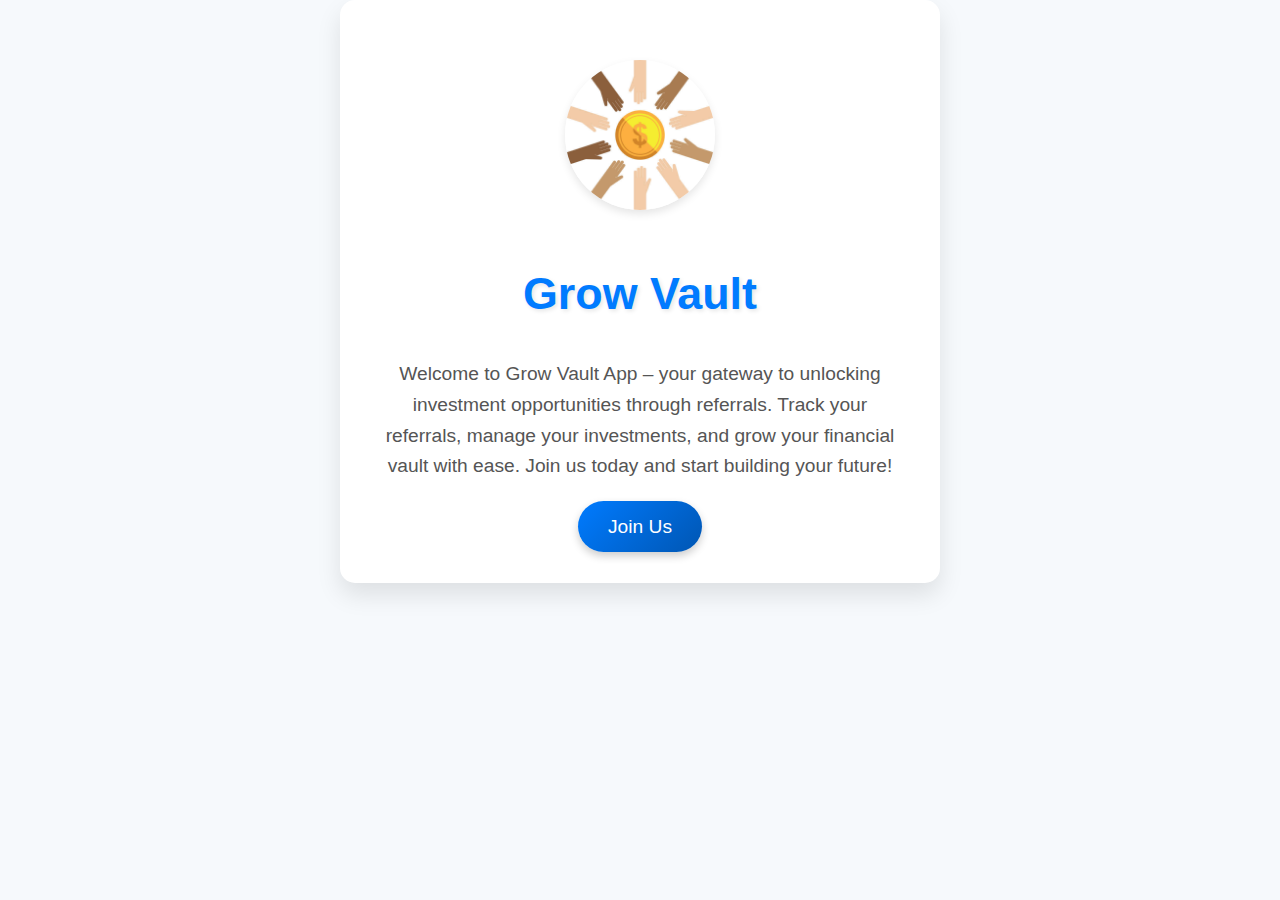
<file: index.html>
<!DOCTYPE html>
<html lang="en">
<head>
  <meta charset="UTF-8">
  <meta name="viewport" content="width=device-width, initial-scale=1.0">
  <title>Grow Vault App</title>
  <link rel="stylesheet" href="styles.css">
</head>
<body>
  <div class="home-container">
    <header>
      <img src="321.jpg" alt="Grow Vault Logo" class="logo">
      <h1>Grow Vault</h1>
    </header>
    <section class="description">
      <p>Welcome to Grow Vault App – your gateway to unlocking investment opportunities through referrals. Track your referrals, manage your investments, and grow your financial vault with ease. Join us today and start building your future!</p>
    </section>
    <div class="button-group">
      <!-- Link to the registration form -->
      <a href="home.html">Join Us</a>
    </div>
  </div>
</body>
</html>
</file>
<file: styles.css>
/* Global Styles */
* {
    margin: 0;
    padding: 0;
    box-sizing: border-box;
}

body {
    font-family: 'Poppins', sans-serif;
    background-color: #f6f9fc;
    color: #333;
    line-height: 1.6;
    padding: 0;
}

h1, h2, h3 {
    color: #333;
    font-weight: 700;
    margin-bottom: 20px;
}

.container {
    width: 100%;
    max-width: 1200px;
    margin: 0 auto;
    padding: 20px;
}

/* Header */
header {
    text-align: center;
    margin-bottom: 30px;
}

header h1 {
    font-size: 3em;
    color: #007bff;
    text-shadow: 2px 2px 4px rgba(0, 0, 0, 0.1);
}

/* Home Page Styles */
.home-container {
    max-width: 600px;
    margin: 0 auto;
    padding: 40px;
    background-color: #fff;
    border-radius: 15px;
    box-shadow: 0 12px 24px rgba(0, 0, 0, 0.1);
    text-align: center;
}

.home-container .logo {
    width: 150px;
    margin: 20px auto;
    border-radius: 50%;
    box-shadow: 0 4px 8px rgba(0, 0, 0, 0.1);
}

.home-container h1 {
    font-size: 2.8em;
    margin: 20px 0;
    color: #007bff;
}

.home-container .description {
    font-size: 1.2em;
    color: #555;
    margin-bottom: 30px;
}

.button-group {
    margin-top: 30px;
}

.button-group a {
    padding: 15px 30px;
    font-size: 1.2em;
    color: #fff;
    background: linear-gradient(135deg, #007bff, #0056b3);
    border-radius: 50px;
    text-decoration: none;
    transition: transform 0.3s ease, box-shadow 0.3s ease;
    box-shadow: 0 4px 8px rgba(0, 0, 0, 0.2);
}

.button-group a:hover {
    transform: translateY(-5px);
    box-shadow: 0 8px 16px rgba(0, 0, 0, 0.3);
}

/* Form & Input Styles */
form {
    background-color: #fff;
    padding: 30px;
    margin: 20px 0;
    border-radius: 15px;
    box-shadow: 0 12px 24px rgba(0, 0, 0, 0.1);
}

input, select, button {
    width: 100%;
    padding: 15px;
    margin-bottom: 20px;
    border: 1px solid #ddd;
    border-radius: 10px;
    background-color: #f7f7f7;
    font-size: 1em;
    color: #555;
    transition: border 0.3s ease, box-shadow 0.3s ease;
}

input[type="text"]:focus, input[type="email"]:focus, input[type="password"]:focus, select:focus {
    border-color: #007bff;
    outline: none;
    box-shadow: 0 0 8px rgba(0, 123, 255, 0.3);
}

button.btn-primary {
    background: linear-gradient(135deg, #28a745, #218838);
    color: white;
    font-weight: bold;
    cursor: pointer;
    transition: transform 0.3s ease, box-shadow 0.3s ease;
}

button.btn-primary:hover {
    transform: translateY(-5px);
    box-shadow: 0 8px 16px rgba(0, 0, 0, 0.3);
}

button.btn-danger {
    background: linear-gradient(135deg, #dc3545, #c82333);
    color: white;
    font-weight: bold;
    cursor: pointer;
    transition: transform 0.3s ease, box-shadow 0.3s ease;
}

button.btn-danger:hover {
    transform: translateY(-5px);
    box-shadow: 0 8px 16px rgba(0, 0, 0, 0.3);
}

/* Dashboard */
#dashboard-section {
    padding: 30px;
    background-color: #fff;
    border-radius: 15px;
    box-shadow: 0 12px 24px rgba(0, 0, 0, 0.1);
}

#dashboard-section p {
    font-size: 1.2em;
    margin-bottom: 15px;
    color: #555;
}

#dashboard-section span {
    font-weight: bold;
    color: #007bff;
}

/* Airtable Data Display */
.data-container {
    margin: 20px 0;
    padding: 20px;
    background-color: #fff;
    border-radius: 15px;
    box-shadow: 0 8px 16px rgba(0, 0, 0, 0.1);
    border: 2px solid #007bff;
}

.data-container h3 {
    font-size: 1.5em;
    color: #007bff;
    margin-bottom: 15px;
}

.data-container p {
    font-size: 1.1em;
    color: #555;
    margin-bottom: 10px;
}

/* List Styling */
li {
    font-size: 1em;
    color: #555;
    margin-left: 20px;
    line-height: 1.5;
}

/* Mobile First */
@media (max-width: 768px) {
    .home-container {
        padding: 20px;
    }

    .button-group a {
        padding: 12px 20px;
        font-size: 1em;
    }

    form {
        padding: 20px;
    }

    input, select, button {
        padding: 12px;
    }
}

/* Hover Effects */
input[type="text"]:hover, input[type="email"]:hover, input[type="password"]:hover, select:hover {
    border-color: #0056b3;
}
</file>
